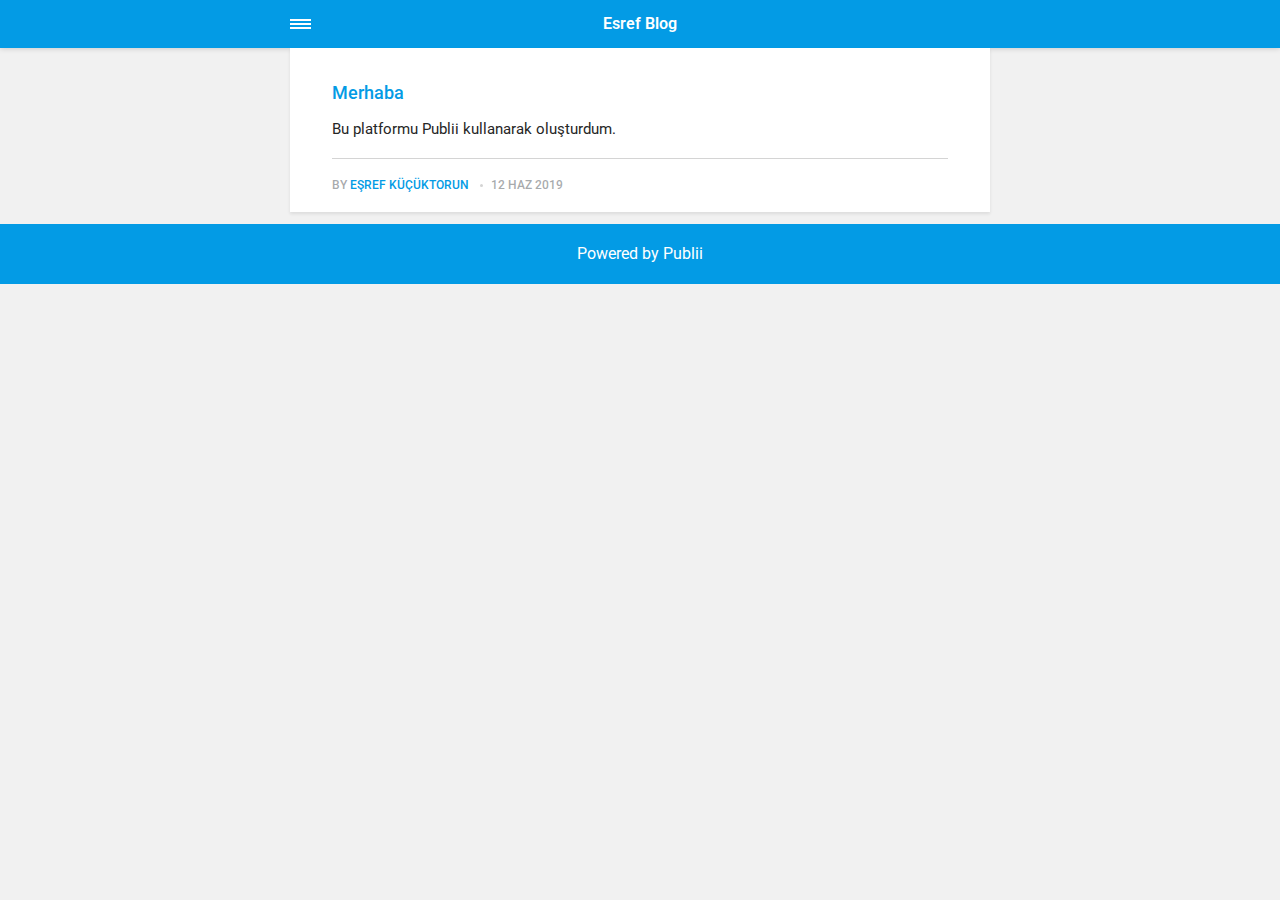
<file: amp/index.html>
<!doctype html><html amp lang="tr"><head><meta charset="utf-8"><title>Esref Blog</title><link rel="canonical" href="https://esrefk.github.io/"><meta name="viewport" content="width=device-width,minimum-scale=1,initial-scale=1"><link href="https://fonts.googleapis.com/css?family=Roboto:400,700" rel="stylesheet" type="text/css"><script async custom-element="amp-sidebar" src="https://cdn.ampproject.org/v0/amp-sidebar-0.1.js"></script><script async custom-element="amp-iframe" src="https://cdn.ampproject.org/v0/amp-iframe-0.1.js"></script><script async custom-element="amp-video" src="https://cdn.ampproject.org/v0/amp-video-0.1.js"></script><script type="application/ld+json">{"@context":"http://schema.org","@type":"Organization","name":"Esref Blog","url":"https://esrefk.github.io/amp/"}</script><style amp-custom>article,
aside,
footer,
header,
hgroup,
main,
nav,
section {
  display: block; }

*,
*:before,
*:after {
  -webkit-box-sizing: content-box;
  box-sizing: content-box;
  margin: 0;
  padding: 0; }

li {
  list-style: none; }

amp-img {
  max-width: 100%; }

button,
input,
select,
textarea {
  font: inherit; }

html {
  font-size: 1rem; }

body {
  background: #f1f1f1;
  color: #262626;
  font-family: -apple-system, BlinkMacSystemFont, "Segoe UI", Roboto, Oxygen-Sans, Ubuntu, Cantarell, "Helvetica Neue", sans-serif;
  line-height: 1.6; }

a {
  color:  #039be5;
  text-decoration: none;
  -webkit-transition: all 0.12s linear 0s;
  -o-transition: all 0.12s linear 0s;
  transition: all 0.12s linear 0s; }

a:hover {
  color: #262626;
  text-decoration: underline;
  -webkit-text-decoration-skip: ink;
  text-decoration-skip: ink; }

a:active {
  color: #262626; }

a:focus {
  outline: 2px dotted #039be5; }

figure,
blockquote,
p,
ul,
ol,
dl,
table,
hr,
fieldset {
  margin-top: 1.6rem; }

h1,
h2,
h3,
h4,
h5,
h6 {
  color: #262626;
  font-family: -apple-system, BlinkMacSystemFont, "Segoe UI", Roboto, Oxygen-Sans, Ubuntu, Cantarell, "Helvetica Neue", sans-serif;
  font-weight: 500;
  line-height: 1.2;
  margin-top: 2.13333rem; }

h1 {
  font-size: 1.67583rem;
  font-weight: normal; }

h2 {
  font-size: 1.4729rem; }

h3 {
  font-size: 1.29454rem; }

h4 {
  font-size: 1.13778rem; }

h5 {
  font-size: 1rem; }

h6 {
  font-size: 0.87891rem; }

h2 + p,
h3 + p,
h4 + p,
h5 + p,
h6 + p {
  margin-top: 0.8rem; }

b,
strong {
  font-weight: 600; }

blockquote {
  color: #6c7175;
  font-family: "Droid Serif", "Times", "Source Serif Pro", serif;
  font-style: italic;
  padding: 1.33333rem 0.53333rem 1.33333rem 3.2rem;
  position: relative; }
  blockquote:before {
    display: block;
    content: "\201C";
    font-size: 4.41226rem;
    position: absolute;
    left: 0;
    top: -12px;
    color: rgba(108, 113, 117, 0.5); }
  blockquote > :nth-child(1) {
    margin-top: 0; }

ul,
ol {
  margin-left: 2rem; }
  ul > li,
  ol > li {
    list-style: inherit;
    padding: 0 0 0.26667rem 0.26667rem; }

dl dt {
  color: #262626;
  font-weight: 600; }

code,
pre {
  background-color: #f1f1f1;
  font-family: monospace; }

pre {
  margin: 1.6rem 0 0;
  padding: 1.6rem;
  white-space: pre-wrap;
  word-wrap: break-word;
  overflow-x: auto; }
  pre > code {
    color: #262626;
    padding: 0; }

code {
  border-radius: 3px;
  color: #262626;
  padding: 0.26667rem 0.53333rem; }

table {
  border-collapse: collapse;
  border-spacing: 0;
  border: 1px solid #d4d4d4;
  width: 100%;
  overflow-x: auto;
  vertical-align: top;
  text-align: left;
  white-space: nowrap; }
  table th {
    font-weight: 500;
    padding: 0.53333rem 1.06667rem; }
  table tr {
    border-bottom: 1px solid #d4d4d4; }
    table tr:nth-child(2n) {
      background: #f1f1f1; }
  table td {
    padding: 0.53333rem 1.06667rem; }

figcaption {
  clear: both;
  color: rgba(108, 113, 117, 0.6);
  font-size: 0.82397rem;
  margin: 0.8rem 0 0;
  text-align: center; }

sub,
sup {
  font-size: 65%; }

hr {
  border: 0;
  height: 0;
  border-top: 1px solid rgba(0, 0, 0, 0.1);
  border-bottom: 1px solid rgba(255, 255, 255, 0.3); }

.btn, [type=button],
[type=submit],
button {
  background: #039be5;
  border: none;
  border-radius: 2px;
  color: #ffffff;
  cursor: pointer;
  display: inline-block;
  font-size: 0.87891rem;
  font-weight: 500;
  line-height: 1.9;
  padding: 0.53333rem 1.33333rem;
  text-align: center;
  text-decoration: none;
  -webkit-transition: all .15s ease;
  -o-transition: all .15s ease;
  transition: all .15s ease;
  width: auto; }
  .btn:hover, [type=button]:hover,
  [type=submit]:hover,
  button:hover {
    background: #262626;
    color: #ffffff; }
  .btn:focus, [type=button]:focus,
  [type=submit]:focus,
  button:focus {
    outline: none; }
  .btn-outline {
    border: 1px solid #ddd;
    background: #ffffff;
    border-radius: 3px;
    color: #262626; }

[type=button],
[type=submit],
button {
  text-transform: uppercase;
  -webkit-appearance: none;
  -moz-appearance: none; }

.navbar {
  background: #039be5;
  -webkit-box-shadow: 0 0 6px 0 rgba(0, 0, 0, 0.2);
  box-shadow: 0 0 6px 0 rgba(0, 0, 0, 0.2);
  line-height: 3;
  max-height: 4rem; }
  .navbar > div {
    -webkit-box-align: center;
    -ms-flex-align: center;
    align-items: center;
    display: -webkit-box;
    display: -ms-flexbox;
    display: flex;
    -webkit-box-pack: center;
    -ms-flex-pack: center;
    justify-content: center;
    text-align: left;
    max-width: 700px;
    margin: 0 auto; }
  .navbar a {
    color: #ffffff;
    text-decoration: none; }
  .navbar-sidebar-toggle {
    left: 0;
    position: relative;
    text-indent: -99999rem; }
    .navbar-sidebar-toggle:before {
      content: "";
      display: block;
      border-top: 0.375rem double #ffffff;
      border-bottom: 0.125rem solid #ffffff;
      height: 0.125rem;
      position: absolute;
      text-indent: 0;
      top: 50%;
      width: 1.3rem;
      -webkit-transform: translate(0px, -50%);
      -ms-transform: translate(0px, -50%);
      transform: translate(0px, -50%); }


.logo {
            display: inline-block;
  font-weight: 600;
  line-height: 1;
            margin: 0 auto;
            height: 2rem;
            text-indent: -9999px;
            width: 240px;vertical-align: middle;
        }
        .logo.logo-text {
            line-height: 2;
            text-align: center;
            text-indent: 0;
        }

amp-sidebar {
  background: #ffffff;
  width: 240px; }
  amp-sidebar > ul {
    margin: 0.8rem 0 0;
    padding: 0; }
    amp-sidebar > ul ul {
      border-left: 1px solid #d4d4d4;
      margin: 0.53333rem 0 0; }
    amp-sidebar > ul li {
      color: #262626;
      font-size: 0.9375rem;
      font-weight: 600;
      list-style: none;
      line-height: 1.4;
      padding: 0.42667rem 1.06667rem; }
      amp-sidebar > ul li li {
        font-weight: normal;
        padding: 0.26667rem 0 0.26667rem 1.06667rem; }
    amp-sidebar > ul a,
    amp-sidebar > ul a:visited {
      color: #262626; }

.bg-white {
  background: #ffffff; }

.wrap-page {
  max-width: 700px;
  margin: 0 auto; }

@media all and (max-width: 43.6875em) {
  .wrap-inner {
    padding: 0 6%; } }

.page-title {
  background: #ffffff;
  -webkit-box-shadow: 0 2px 3px rgba(38, 38, 38, 0.1);
  box-shadow: 0 2px 3px rgba(38, 38, 38, 0.1);
  margin-bottom: 0.8rem;
  padding: 1.6rem 6%; }
  .page-title > h1 {
    margin: 0;
    font-size: 1.29454rem; }
  .page-title > p {
    font-size: 0.87891rem;
    color: #6c7175;
    line-height: 1.3;
    margin: 0.26667rem 0 0; }
  .page-title-author {
    border-radius: 50%;
    float: left;
    height: 2.5rem;
    width: 2.5rem; }
    .page-title-author + h1 {
      margin-left: 3.5rem; }
      .page-title-author + h1 + p {
        margin-left: 3.5rem; }

.card {
  background: #ffffff;
  -webkit-box-shadow: 0 2px 3px rgba(38, 38, 38, 0.1);
  box-shadow: 0 2px 3px rgba(38, 38, 38, 0.1);
  margin-bottom: 0.8rem;
  padding-bottom: 1.06667rem; }

  .card-meta {
    border-top: 1px solid #d4d4d4;
    color: rgba(108, 113, 117, 0.6);
    font-size: 0.7242rem;
    font-weight: 500;
    margin-top: 1.06667rem;
    padding-top: 1.06667rem;
    text-transform: uppercase; }
    .card-meta a + time:before {
      content: "";
      background: #d4d4d4;
      display: inline-block;
      height: 3px;
      margin: 0 8px;
      width: 3px;
      vertical-align: middle;
      border-radius: 50%; }
  .card-text {
    font-size: 0.9375rem;
    overflow: hidden;
    padding: 0 6%; }
    .card-text h2 {
      font-size: 1.13778rem; }

.post {
  margin-bottom: 2.13333rem; }
  .post-featured-image {
    margin-top: 0;
    position: relative; }
    .post-featured-image > figcaption {
      background: rgba(0, 0, 0, 0.5);
      border-radius: 3px;
      color: #ffffff;
      position: absolute;
      bottom: 0.8rem;
      padding: 0 0.26667rem;
      right: 6%; }
  .post-header {
    margin-bottom: 2.13333rem; }
  .post-meta {
    border-bottom: 1px solid #d4d4d4;
    color: rgba(108, 113, 117, 0.6);
    font-size: 0.7242rem;
    font-weight: 500;
    margin-top: 1.06667rem;
    padding-bottom: 1.06667rem;
    text-transform: uppercase; }
    .post-meta a + time:before {
      content: "";
      background: #d4d4d4;
      display: inline-block;
      height: 3px;
      margin: 0 8px;
      width: 3px;
      vertical-align: middle;
      border-radius: 50%; }
  .post-tag {
    margin: 0; }
    .post-tag > li {
      display: inline-block;
      padding: 0; }
      .post-tag > li a {
        background: #f1f1f1;
        border-radius: 2px;
        color: #6c7175;
        font-size: 0.77248rem;
        display: inline-block;
        margin: 0 0.26667rem 0.26667rem 0;
        padding: 0.26667rem 0.53333rem; }
        .post-tag > li a:hover {
          background: #039be5;
          color: #ffffff;
          text-decoration: none; }
  .post-share {
    display: -webkit-box;
    display: -ms-flexbox;
    display: flex;
    -webkit-box-orient: horizontal;
    -webkit-box-direction: normal;
    -ms-flex-direction: row;
    flex-direction: row;
    -webkit-box-pack: justify;
    -ms-flex-pack: justify;
    justify-content: space-between;
    margin-top: 1.6rem;
    width: 100%; }
    .post-share amp-social-share {
      -webkit-box-flex: 1;
      -ms-flex: 1 0 auto;
      flex: 1 0 auto;
      background-size: 24px; }
  .post-scroll {
    color: #ffffff;
    background: #039be5;
    bottom: 10px;
    border-radius: 50%;
    border: none;
    -webkit-box-shadow: 0 1px 1.5px 0 rgba(38, 38, 38, 0.12), 0 1px 1px 0 rgba(38, 38, 38, 0.24);
    box-shadow: 0 1px 1.5px 0 rgba(38, 38, 38, 0.12), 0 1px 1px 0 rgba(38, 38, 38, 0.24);
    font-size: 1.13778rem;
    height: 46px;
    opacity: 0;
    outline: none;
    position: fixed;
    padding: 0;
    right: 4%;
    visibility: hidden;
    width: 46px;
    z-index: 9999; }
    .post-scroll-marker {
      height: 0px;
      position: absolute;
      top: 100px;
      width: 0px; }
        .post-pagination {
    background: #f1f1f1;
    -webkit-box-shadow: inset 0 2px 3px rgba(38, 38, 38, 0.1);
    box-shadow: inset 0 2px 3px rgba(38, 38, 38, 0.1);
    border-top: 1px solid #d4d4d4;
    padding: 1.06667rem 0; }
    .post-pagination > div {
      line-height: 1.2;
      padding: 0.53333rem 1.06667rem;
      text-align: center; }
      .post-pagination > div span {
        display: block;
        color: #6c7175;
        font-size: 0.7242rem;
        font-weight: 500;
        margin-bottom: 0.26667rem;
        text-transform: uppercase; }
    .post-pagination-prev a:before {
      content: "\2190";
      margin-right: 0.26667rem; }
    .post-pagination-next a:after {
      content: "\2192";
      margin-left: 0.26667rem; }

aside {
  margin: 1.6rem 0 0; }

.align-left {
  text-align: left; }

.align-right {
  text-align: right; }

.align-center {
  text-align: center; }

.align-justify {
  text-align: justify; }

.msg {
  border-left: 2px solid transparent;
  padding: 1.06667rem 1.06667rem; }
  .msg--highlight {
    background-color: #fff8e6;
    border-color: #e2ac4f; }
  .msg--info {
    background: rgba(45, 97, 201, 0.03);
    border-color: #039be5; }
  .msg--success {
    background: #f7fbf6;
    border-color: #5ab44b; }
  .msg--warning {
    background: #fff3f3;
    border-color: #c06367;
    color: #a94442; }

.dropcap:first-letter {
  float: left;
  font-family: -apple-system, BlinkMacSystemFont, "Segoe UI", Roboto, Oxygen-Sans, Ubuntu, Cantarell, "Helvetica Neue", sans-serif;
  font-size: 2.16943rem;
  line-height: 0.7;
  margin-right: 0.53333rem;
  padding: 0.53333rem 0.53333rem 0.53333rem 0; }

.pagination {
  display: -webkit-box;
  display: -ms-flexbox;
  display: flex;
  -webkit-box-pack: justify;
  -ms-flex-pack: justify;
  justify-content: space-between;
  margin: 0.8rem 0; }
  .pagination > a {
    padding-left: 0;
    padding-right: 0;
    width: 49%; }
  .pagination-right {
    margin-left: auto; }

.bottom {
  background: #039be5;
  color: #ffffff;
  padding: 1.06667rem 4%;
  text-align: center; }</style><style amp-boilerplate>body{-webkit-animation:-amp-start 8s steps(1,end) 0s 1 normal both;-moz-animation:-amp-start 8s steps(1,end) 0s 1 normal both;-ms-animation:-amp-start 8s steps(1,end) 0s 1 normal both;animation:-amp-start 8s steps(1,end) 0s 1 normal both}@-webkit-keyframes -amp-start{from{visibility:hidden}to{visibility:visible}}@-moz-keyframes -amp-start{from{visibility:hidden}to{visibility:visible}}@-ms-keyframes -amp-start{from{visibility:hidden}to{visibility:visible}}@-o-keyframes -amp-start{from{visibility:hidden}to{visibility:visible}}@keyframes -amp-start{from{visibility:hidden}to{visibility:visible}}</style><noscript><style amp-boilerplate>body{-webkit-animation:none;-moz-animation:none;-ms-animation:none;animation:none}</style></noscript><script async src="https://cdn.ampproject.org/v0.js"></script><script custom-element="amp-animation" src="https://cdn.ampproject.org/v0/amp-animation-0.1.js" async></script><script custom-element="amp-position-observer" src="https://cdn.ampproject.org/v0/amp-position-observer-0.1.js" async></script></head><body><nav class="navbar wrap-inner" id="top"><div><a on="tap:navbar-sidebar.toggle" class="navbar-sidebar-toggle" title="Menu">Menu</a> <a class="logo logo-text" href="https://esrefk.github.io/amp/">Esref Blog</a></div></nav><main class="wrap-page"><article class="card"><div class="card-text"><h2><a href="https://esrefk.github.io/amp/hello-word/">Merhaba</a></h2><p>Bu platformu Publii kullanarak oluşturdum.</p><p class="card-meta">By <a href="https://esrefk.github.io/amp/yazar/esref-kucuktorun/" rel="nofollow" title="Eşref Küçüktorun">Eşref Küçüktorun</a> <time datetime="2019-06-12T16:58">12 Haz 2019</time></p></div></article></main><amp-animation id="showAnim" layout="nodisplay"><script type="application/json">{
                    "duration": "200ms",
                    "fill": "both",
                    "iterations": "1",
                    "direction": "alternate",
                    "animations": [{
                        "selector": ".post-scroll",
                        "keyframes": [{
                            "opacity": "1",
                            "visibility": "visible",
                            "transform": "scale(1)"
                        }]
                    }]
                }</script></amp-animation><amp-animation id="hideAnim" layout="nodisplay"><script type="application/json">{
                    "duration": "200ms",
                    "fill": "both",
                    "iterations": "1",
                    "direction": "alternate",
                    "animations": [{
                        "selector": ".post-scroll",
                        "keyframes": [{
                            "opacity": "0",
                            "visibility": "hidden",
                            "transform": "scale(0.1)"
                        }]
                    }]
                }</script></amp-animation><div class="post-scroll-marker"><amp-position-observer on="enter:hideAnim.start; exit:showAnim.start" layout="nodisplay"></amp-position-observer></div><button class="post-scroll" on="tap:top.scrollTo(duration=200)">&#8593;</button><footer class="bottom">Powered by Publii</footer><amp-sidebar id="navbar-sidebar" layout="nodisplay"><ul></ul></amp-sidebar></body></html>
</file>
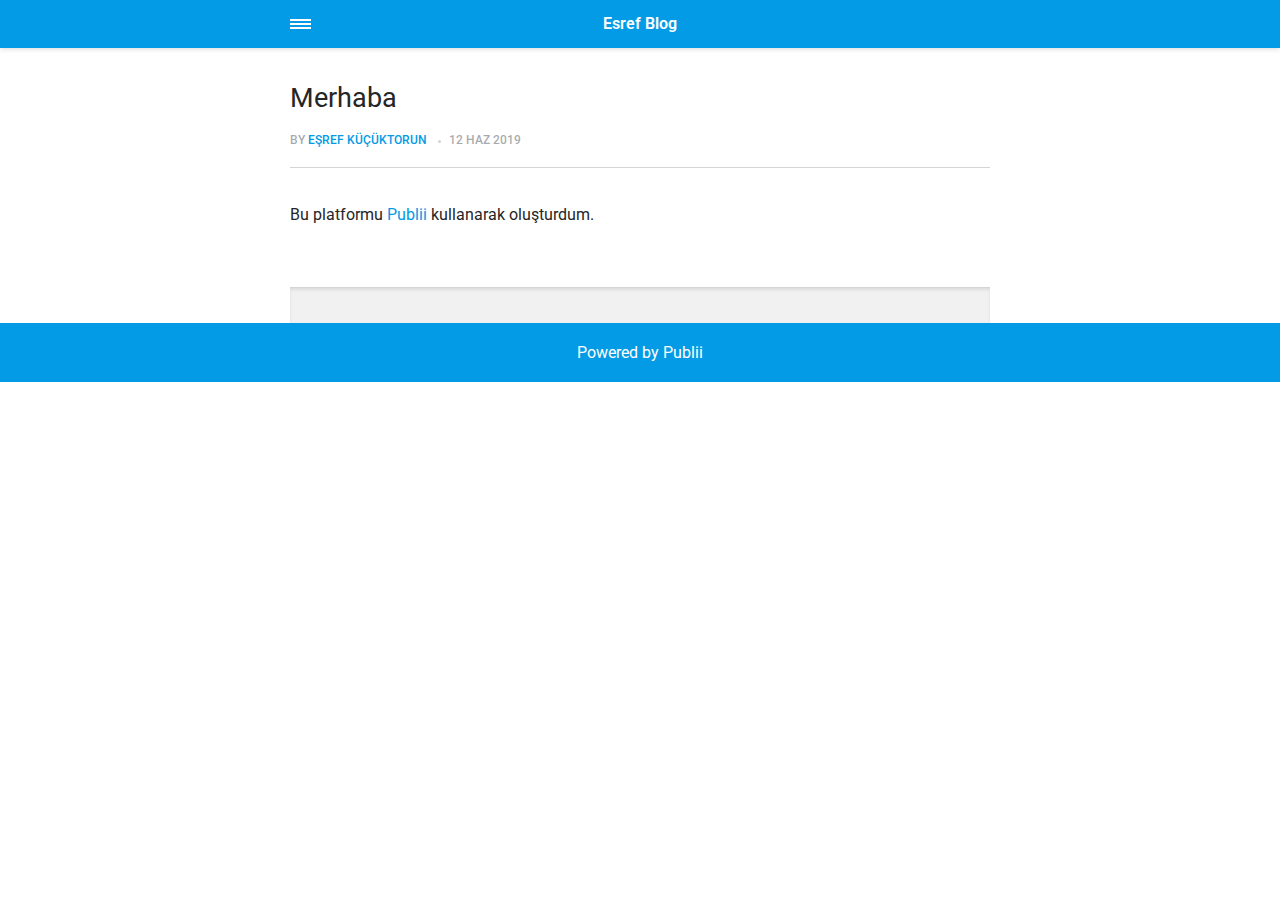
<file: amp/hello-word/index.html>
<!doctype html><html amp lang="tr"><head><meta charset="utf-8"><title>Merhaba - Esref Blog</title><meta name="description" content="Bu platformu Publii kullanarak oluşturdum."><link rel="canonical" href="https://esrefk.github.io/hello-word/"><meta name="viewport" content="width=device-width,minimum-scale=1,initial-scale=1"><link href="https://fonts.googleapis.com/css?family=Roboto:400,700" rel="stylesheet" type="text/css"><script async custom-element="amp-sidebar" src="https://cdn.ampproject.org/v0/amp-sidebar-0.1.js"></script><script async custom-element="amp-social-share" src="https://cdn.ampproject.org/v0/amp-social-share-0.1.js"></script><script async custom-element="amp-iframe" src="https://cdn.ampproject.org/v0/amp-iframe-0.1.js"></script><script async custom-element="amp-video" src="https://cdn.ampproject.org/v0/amp-video-0.1.js"></script><script type="application/ld+json">{"@context":"http://schema.org","@type":"Article","mainEntityOfPage":{"@type":"WebPage","@id":"https://esrefk.github.io/amp/hello-word/"},"headline":"Merhaba","datePublished":"2019-06-12T16:58","dateModified":"2019-06-13T11:00","description":"Bu platformu Publii kullanarak oluşturdum.","author":{"@type":"Person","name":"Eşref Küçüktorun"},"publisher":{"@type":"Organization","name":"Eşref Küçüktorun"}}</script><style amp-custom>article,
aside,
footer,
header,
hgroup,
main,
nav,
section {
  display: block; }

*,
*:before,
*:after {
  -webkit-box-sizing: content-box;
  box-sizing: content-box;
  margin: 0;
  padding: 0; }

li {
  list-style: none; }

amp-img {
  max-width: 100%; }

button,
input,
select,
textarea {
  font: inherit; }

html {
  font-size: 1rem; }

body {
  background: #f1f1f1;
  color: #262626;
  font-family: -apple-system, BlinkMacSystemFont, "Segoe UI", Roboto, Oxygen-Sans, Ubuntu, Cantarell, "Helvetica Neue", sans-serif;
  line-height: 1.6; }

a {
  color:  #039be5;
  text-decoration: none;
  -webkit-transition: all 0.12s linear 0s;
  -o-transition: all 0.12s linear 0s;
  transition: all 0.12s linear 0s; }

a:hover {
  color: #262626;
  text-decoration: underline;
  -webkit-text-decoration-skip: ink;
  text-decoration-skip: ink; }

a:active {
  color: #262626; }

a:focus {
  outline: 2px dotted #039be5; }

figure,
blockquote,
p,
ul,
ol,
dl,
table,
hr,
fieldset {
  margin-top: 1.6rem; }

h1,
h2,
h3,
h4,
h5,
h6 {
  color: #262626;
  font-family: -apple-system, BlinkMacSystemFont, "Segoe UI", Roboto, Oxygen-Sans, Ubuntu, Cantarell, "Helvetica Neue", sans-serif;
  font-weight: 500;
  line-height: 1.2;
  margin-top: 2.13333rem; }

h1 {
  font-size: 1.67583rem;
  font-weight: normal; }

h2 {
  font-size: 1.4729rem; }

h3 {
  font-size: 1.29454rem; }

h4 {
  font-size: 1.13778rem; }

h5 {
  font-size: 1rem; }

h6 {
  font-size: 0.87891rem; }

h2 + p,
h3 + p,
h4 + p,
h5 + p,
h6 + p {
  margin-top: 0.8rem; }

b,
strong {
  font-weight: 600; }

blockquote {
  color: #6c7175;
  font-family: "Droid Serif", "Times", "Source Serif Pro", serif;
  font-style: italic;
  padding: 1.33333rem 0.53333rem 1.33333rem 3.2rem;
  position: relative; }
  blockquote:before {
    display: block;
    content: "\201C";
    font-size: 4.41226rem;
    position: absolute;
    left: 0;
    top: -12px;
    color: rgba(108, 113, 117, 0.5); }
  blockquote > :nth-child(1) {
    margin-top: 0; }

ul,
ol {
  margin-left: 2rem; }
  ul > li,
  ol > li {
    list-style: inherit;
    padding: 0 0 0.26667rem 0.26667rem; }

dl dt {
  color: #262626;
  font-weight: 600; }

code,
pre {
  background-color: #f1f1f1;
  font-family: monospace; }

pre {
  margin: 1.6rem 0 0;
  padding: 1.6rem;
  white-space: pre-wrap;
  word-wrap: break-word;
  overflow-x: auto; }
  pre > code {
    color: #262626;
    padding: 0; }

code {
  border-radius: 3px;
  color: #262626;
  padding: 0.26667rem 0.53333rem; }

table {
  border-collapse: collapse;
  border-spacing: 0;
  border: 1px solid #d4d4d4;
  width: 100%;
  overflow-x: auto;
  vertical-align: top;
  text-align: left;
  white-space: nowrap; }
  table th {
    font-weight: 500;
    padding: 0.53333rem 1.06667rem; }
  table tr {
    border-bottom: 1px solid #d4d4d4; }
    table tr:nth-child(2n) {
      background: #f1f1f1; }
  table td {
    padding: 0.53333rem 1.06667rem; }

figcaption {
  clear: both;
  color: rgba(108, 113, 117, 0.6);
  font-size: 0.82397rem;
  margin: 0.8rem 0 0;
  text-align: center; }

sub,
sup {
  font-size: 65%; }

hr {
  border: 0;
  height: 0;
  border-top: 1px solid rgba(0, 0, 0, 0.1);
  border-bottom: 1px solid rgba(255, 255, 255, 0.3); }

.btn, [type=button],
[type=submit],
button {
  background: #039be5;
  border: none;
  border-radius: 2px;
  color: #ffffff;
  cursor: pointer;
  display: inline-block;
  font-size: 0.87891rem;
  font-weight: 500;
  line-height: 1.9;
  padding: 0.53333rem 1.33333rem;
  text-align: center;
  text-decoration: none;
  -webkit-transition: all .15s ease;
  -o-transition: all .15s ease;
  transition: all .15s ease;
  width: auto; }
  .btn:hover, [type=button]:hover,
  [type=submit]:hover,
  button:hover {
    background: #262626;
    color: #ffffff; }
  .btn:focus, [type=button]:focus,
  [type=submit]:focus,
  button:focus {
    outline: none; }
  .btn-outline {
    border: 1px solid #ddd;
    background: #ffffff;
    border-radius: 3px;
    color: #262626; }

[type=button],
[type=submit],
button {
  text-transform: uppercase;
  -webkit-appearance: none;
  -moz-appearance: none; }

.navbar {
  background: #039be5;
  -webkit-box-shadow: 0 0 6px 0 rgba(0, 0, 0, 0.2);
  box-shadow: 0 0 6px 0 rgba(0, 0, 0, 0.2);
  line-height: 3;
  max-height: 4rem; }
  .navbar > div {
    -webkit-box-align: center;
    -ms-flex-align: center;
    align-items: center;
    display: -webkit-box;
    display: -ms-flexbox;
    display: flex;
    -webkit-box-pack: center;
    -ms-flex-pack: center;
    justify-content: center;
    text-align: left;
    max-width: 700px;
    margin: 0 auto; }
  .navbar a {
    color: #ffffff;
    text-decoration: none; }
  .navbar-sidebar-toggle {
    left: 0;
    position: relative;
    text-indent: -99999rem; }
    .navbar-sidebar-toggle:before {
      content: "";
      display: block;
      border-top: 0.375rem double #ffffff;
      border-bottom: 0.125rem solid #ffffff;
      height: 0.125rem;
      position: absolute;
      text-indent: 0;
      top: 50%;
      width: 1.3rem;
      -webkit-transform: translate(0px, -50%);
      -ms-transform: translate(0px, -50%);
      transform: translate(0px, -50%); }


.logo {
            display: inline-block;
  font-weight: 600;
  line-height: 1;
            margin: 0 auto;
            height: 2rem;
            text-indent: -9999px;
            width: 240px;vertical-align: middle;
        }
        .logo.logo-text {
            line-height: 2;
            text-align: center;
            text-indent: 0;
        }

amp-sidebar {
  background: #ffffff;
  width: 240px; }
  amp-sidebar > ul {
    margin: 0.8rem 0 0;
    padding: 0; }
    amp-sidebar > ul ul {
      border-left: 1px solid #d4d4d4;
      margin: 0.53333rem 0 0; }
    amp-sidebar > ul li {
      color: #262626;
      font-size: 0.9375rem;
      font-weight: 600;
      list-style: none;
      line-height: 1.4;
      padding: 0.42667rem 1.06667rem; }
      amp-sidebar > ul li li {
        font-weight: normal;
        padding: 0.26667rem 0 0.26667rem 1.06667rem; }
    amp-sidebar > ul a,
    amp-sidebar > ul a:visited {
      color: #262626; }

.bg-white {
  background: #ffffff; }

.wrap-page {
  max-width: 700px;
  margin: 0 auto; }

@media all and (max-width: 43.6875em) {
  .wrap-inner {
    padding: 0 6%; } }

.page-title {
  background: #ffffff;
  -webkit-box-shadow: 0 2px 3px rgba(38, 38, 38, 0.1);
  box-shadow: 0 2px 3px rgba(38, 38, 38, 0.1);
  margin-bottom: 0.8rem;
  padding: 1.6rem 6%; }
  .page-title > h1 {
    margin: 0;
    font-size: 1.29454rem; }
  .page-title > p {
    font-size: 0.87891rem;
    color: #6c7175;
    line-height: 1.3;
    margin: 0.26667rem 0 0; }
  .page-title-author {
    border-radius: 50%;
    float: left;
    height: 2.5rem;
    width: 2.5rem; }
    .page-title-author + h1 {
      margin-left: 3.5rem; }
      .page-title-author + h1 + p {
        margin-left: 3.5rem; }

.card {
  background: #ffffff;
  -webkit-box-shadow: 0 2px 3px rgba(38, 38, 38, 0.1);
  box-shadow: 0 2px 3px rgba(38, 38, 38, 0.1);
  margin-bottom: 0.8rem;
  padding-bottom: 1.06667rem; }

  .card-meta {
    border-top: 1px solid #d4d4d4;
    color: rgba(108, 113, 117, 0.6);
    font-size: 0.7242rem;
    font-weight: 500;
    margin-top: 1.06667rem;
    padding-top: 1.06667rem;
    text-transform: uppercase; }
    .card-meta a + time:before {
      content: "";
      background: #d4d4d4;
      display: inline-block;
      height: 3px;
      margin: 0 8px;
      width: 3px;
      vertical-align: middle;
      border-radius: 50%; }
  .card-text {
    font-size: 0.9375rem;
    overflow: hidden;
    padding: 0 6%; }
    .card-text h2 {
      font-size: 1.13778rem; }

.post {
  margin-bottom: 2.13333rem; }
  .post-featured-image {
    margin-top: 0;
    position: relative; }
    .post-featured-image > figcaption {
      background: rgba(0, 0, 0, 0.5);
      border-radius: 3px;
      color: #ffffff;
      position: absolute;
      bottom: 0.8rem;
      padding: 0 0.26667rem;
      right: 6%; }
  .post-header {
    margin-bottom: 2.13333rem; }
  .post-meta {
    border-bottom: 1px solid #d4d4d4;
    color: rgba(108, 113, 117, 0.6);
    font-size: 0.7242rem;
    font-weight: 500;
    margin-top: 1.06667rem;
    padding-bottom: 1.06667rem;
    text-transform: uppercase; }
    .post-meta a + time:before {
      content: "";
      background: #d4d4d4;
      display: inline-block;
      height: 3px;
      margin: 0 8px;
      width: 3px;
      vertical-align: middle;
      border-radius: 50%; }
  .post-tag {
    margin: 0; }
    .post-tag > li {
      display: inline-block;
      padding: 0; }
      .post-tag > li a {
        background: #f1f1f1;
        border-radius: 2px;
        color: #6c7175;
        font-size: 0.77248rem;
        display: inline-block;
        margin: 0 0.26667rem 0.26667rem 0;
        padding: 0.26667rem 0.53333rem; }
        .post-tag > li a:hover {
          background: #039be5;
          color: #ffffff;
          text-decoration: none; }
  .post-share {
    display: -webkit-box;
    display: -ms-flexbox;
    display: flex;
    -webkit-box-orient: horizontal;
    -webkit-box-direction: normal;
    -ms-flex-direction: row;
    flex-direction: row;
    -webkit-box-pack: justify;
    -ms-flex-pack: justify;
    justify-content: space-between;
    margin-top: 1.6rem;
    width: 100%; }
    .post-share amp-social-share {
      -webkit-box-flex: 1;
      -ms-flex: 1 0 auto;
      flex: 1 0 auto;
      background-size: 24px; }
  .post-scroll {
    color: #ffffff;
    background: #039be5;
    bottom: 10px;
    border-radius: 50%;
    border: none;
    -webkit-box-shadow: 0 1px 1.5px 0 rgba(38, 38, 38, 0.12), 0 1px 1px 0 rgba(38, 38, 38, 0.24);
    box-shadow: 0 1px 1.5px 0 rgba(38, 38, 38, 0.12), 0 1px 1px 0 rgba(38, 38, 38, 0.24);
    font-size: 1.13778rem;
    height: 46px;
    opacity: 0;
    outline: none;
    position: fixed;
    padding: 0;
    right: 4%;
    visibility: hidden;
    width: 46px;
    z-index: 9999; }
    .post-scroll-marker {
      height: 0px;
      position: absolute;
      top: 100px;
      width: 0px; }
        .post-pagination {
    background: #f1f1f1;
    -webkit-box-shadow: inset 0 2px 3px rgba(38, 38, 38, 0.1);
    box-shadow: inset 0 2px 3px rgba(38, 38, 38, 0.1);
    border-top: 1px solid #d4d4d4;
    padding: 1.06667rem 0; }
    .post-pagination > div {
      line-height: 1.2;
      padding: 0.53333rem 1.06667rem;
      text-align: center; }
      .post-pagination > div span {
        display: block;
        color: #6c7175;
        font-size: 0.7242rem;
        font-weight: 500;
        margin-bottom: 0.26667rem;
        text-transform: uppercase; }
    .post-pagination-prev a:before {
      content: "\2190";
      margin-right: 0.26667rem; }
    .post-pagination-next a:after {
      content: "\2192";
      margin-left: 0.26667rem; }

aside {
  margin: 1.6rem 0 0; }

.align-left {
  text-align: left; }

.align-right {
  text-align: right; }

.align-center {
  text-align: center; }

.align-justify {
  text-align: justify; }

.msg {
  border-left: 2px solid transparent;
  padding: 1.06667rem 1.06667rem; }
  .msg--highlight {
    background-color: #fff8e6;
    border-color: #e2ac4f; }
  .msg--info {
    background: rgba(45, 97, 201, 0.03);
    border-color: #039be5; }
  .msg--success {
    background: #f7fbf6;
    border-color: #5ab44b; }
  .msg--warning {
    background: #fff3f3;
    border-color: #c06367;
    color: #a94442; }

.dropcap:first-letter {
  float: left;
  font-family: -apple-system, BlinkMacSystemFont, "Segoe UI", Roboto, Oxygen-Sans, Ubuntu, Cantarell, "Helvetica Neue", sans-serif;
  font-size: 2.16943rem;
  line-height: 0.7;
  margin-right: 0.53333rem;
  padding: 0.53333rem 0.53333rem 0.53333rem 0; }

.pagination {
  display: -webkit-box;
  display: -ms-flexbox;
  display: flex;
  -webkit-box-pack: justify;
  -ms-flex-pack: justify;
  justify-content: space-between;
  margin: 0.8rem 0; }
  .pagination > a {
    padding-left: 0;
    padding-right: 0;
    width: 49%; }
  .pagination-right {
    margin-left: auto; }

.bottom {
  background: #039be5;
  color: #ffffff;
  padding: 1.06667rem 4%;
  text-align: center; }</style><style amp-boilerplate>body{-webkit-animation:-amp-start 8s steps(1,end) 0s 1 normal both;-moz-animation:-amp-start 8s steps(1,end) 0s 1 normal both;-ms-animation:-amp-start 8s steps(1,end) 0s 1 normal both;animation:-amp-start 8s steps(1,end) 0s 1 normal both}@-webkit-keyframes -amp-start{from{visibility:hidden}to{visibility:visible}}@-moz-keyframes -amp-start{from{visibility:hidden}to{visibility:visible}}@-ms-keyframes -amp-start{from{visibility:hidden}to{visibility:visible}}@-o-keyframes -amp-start{from{visibility:hidden}to{visibility:visible}}@keyframes -amp-start{from{visibility:hidden}to{visibility:visible}}</style><noscript><style amp-boilerplate>body{-webkit-animation:none;-moz-animation:none;-ms-animation:none;animation:none}</style></noscript><script async src="https://cdn.ampproject.org/v0.js"></script><script custom-element="amp-animation" src="https://cdn.ampproject.org/v0/amp-animation-0.1.js" async></script><script custom-element="amp-position-observer" src="https://cdn.ampproject.org/v0/amp-position-observer-0.1.js" async></script></head><body class="bg-white"><nav class="navbar wrap-inner" id="top"><div><a on="tap:navbar-sidebar.toggle" class="navbar-sidebar-toggle" title="Menu">Menu</a> <a class="logo logo-text" href="https://esrefk.github.io/amp/">Esref Blog</a></div></nav><main class="wrap-page"><article class="post"><div class="wrap-inner"><header class="post-header"><h1>Merhaba</h1><p class="post-meta">By <a href="https://esrefk.github.io/amp/yazar/esref-kucuktorun/" rel="nofollow" title="Eşref Küçüktorun">Eşref Küçüktorun</a> <time datetime="2019-06-12T16:58">12 Haz 2019</time></p></header>Bu platformu <a href="https://getpublii.com/" target="_blank" rel="noopener noreferrer" title="Publii">Publii</a> kullanarak oluşturdum.<aside><div class="post-share"><amp-social-share type="system" width="40" height="40" data-param-text="Merhaba"></amp-social-share><amp-social-share type="facebook" width="40" height="40" data-param-app_id="" data-param-text="Merhaba" data-param-href="https://esrefk.github.io/amp/hello-word/"></amp-social-share><amp-social-share type="twitter" width="40" height="40" data-param-text="Merhaba" data-param-url="https://esrefk.github.io/amp/hello-word/"></amp-social-share><amp-social-share type="pinterest" width="40" height="40" data-param-url="https://esrefk.github.io/amp/hello-word/"></amp-social-share><amp-social-share type="tumblr" width="40" height="40" data-param-text="Merhaba" data-param-url="https://esrefk.github.io/amp/hello-word/"></amp-social-share><amp-social-share type="whatsapp" width="40" height="40" data-param-text="Merhaba"></amp-social-share></div></aside></div></article><nav class="post-pagination wrap-inner"></nav></main><amp-animation id="showAnim" layout="nodisplay"><script type="application/json">{
                    "duration": "200ms",
                    "fill": "both",
                    "iterations": "1",
                    "direction": "alternate",
                    "animations": [{
                        "selector": ".post-scroll",
                        "keyframes": [{
                            "opacity": "1",
                            "visibility": "visible",
                            "transform": "scale(1)"
                        }]
                    }]
                }</script></amp-animation><amp-animation id="hideAnim" layout="nodisplay"><script type="application/json">{
                    "duration": "200ms",
                    "fill": "both",
                    "iterations": "1",
                    "direction": "alternate",
                    "animations": [{
                        "selector": ".post-scroll",
                        "keyframes": [{
                            "opacity": "0",
                            "visibility": "hidden",
                            "transform": "scale(0.1)"
                        }]
                    }]
                }</script></amp-animation><div class="post-scroll-marker"><amp-position-observer on="enter:hideAnim.start; exit:showAnim.start" layout="nodisplay"></amp-position-observer></div><button class="post-scroll" on="tap:top.scrollTo(duration=200)">&#8593;</button><footer class="bottom">Powered by Publii</footer><amp-sidebar id="navbar-sidebar" layout="nodisplay"><ul></ul></amp-sidebar></body></html>
</file>
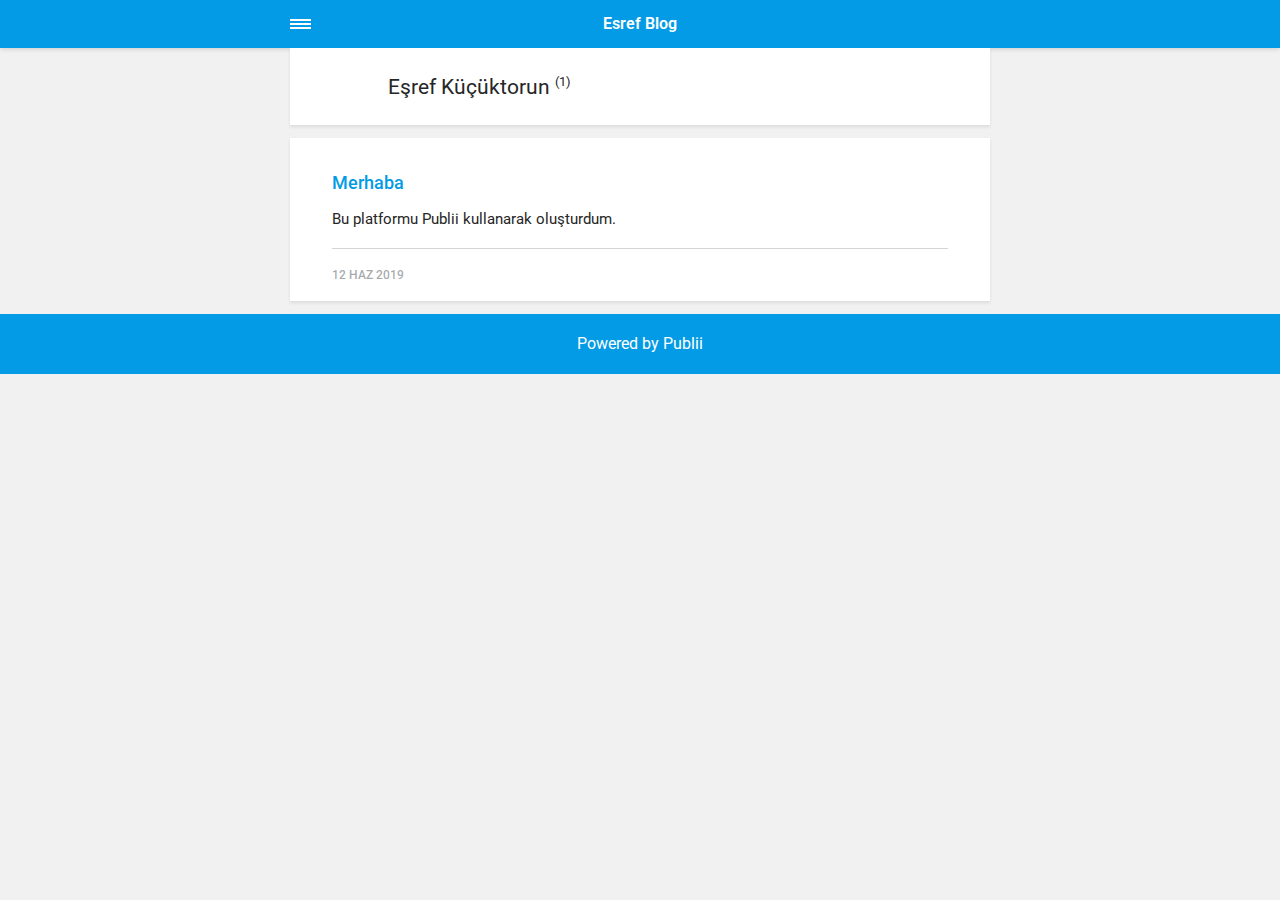
<file: amp/yazar/esref-kucuktorun/index.html>
<!doctype html><html amp lang="tr"><head><meta charset="utf-8"><title>Author: Eşref Küçüktorun - Esref Blog</title><link rel="canonical" href="https://esrefk.github.io/yazar/esref-kucuktorun/"><meta name="viewport" content="width=device-width,minimum-scale=1,initial-scale=1"><link href="https://fonts.googleapis.com/css?family=Roboto:400,700" rel="stylesheet" type="text/css"><script async custom-element="amp-sidebar" src="https://cdn.ampproject.org/v0/amp-sidebar-0.1.js"></script><script async custom-element="amp-iframe" src="https://cdn.ampproject.org/v0/amp-iframe-0.1.js"></script><script async custom-element="amp-video" src="https://cdn.ampproject.org/v0/amp-video-0.1.js"></script><script type="application/ld+json">{"@context":"http://schema.org","@type":"Organization","name":"Esref Blog","url":"https://esrefk.github.io/amp/"}</script><style amp-custom>article,
aside,
footer,
header,
hgroup,
main,
nav,
section {
  display: block; }

*,
*:before,
*:after {
  -webkit-box-sizing: content-box;
  box-sizing: content-box;
  margin: 0;
  padding: 0; }

li {
  list-style: none; }

amp-img {
  max-width: 100%; }

button,
input,
select,
textarea {
  font: inherit; }

html {
  font-size: 1rem; }

body {
  background: #f1f1f1;
  color: #262626;
  font-family: -apple-system, BlinkMacSystemFont, "Segoe UI", Roboto, Oxygen-Sans, Ubuntu, Cantarell, "Helvetica Neue", sans-serif;
  line-height: 1.6; }

a {
  color:  #039be5;
  text-decoration: none;
  -webkit-transition: all 0.12s linear 0s;
  -o-transition: all 0.12s linear 0s;
  transition: all 0.12s linear 0s; }

a:hover {
  color: #262626;
  text-decoration: underline;
  -webkit-text-decoration-skip: ink;
  text-decoration-skip: ink; }

a:active {
  color: #262626; }

a:focus {
  outline: 2px dotted #039be5; }

figure,
blockquote,
p,
ul,
ol,
dl,
table,
hr,
fieldset {
  margin-top: 1.6rem; }

h1,
h2,
h3,
h4,
h5,
h6 {
  color: #262626;
  font-family: -apple-system, BlinkMacSystemFont, "Segoe UI", Roboto, Oxygen-Sans, Ubuntu, Cantarell, "Helvetica Neue", sans-serif;
  font-weight: 500;
  line-height: 1.2;
  margin-top: 2.13333rem; }

h1 {
  font-size: 1.67583rem;
  font-weight: normal; }

h2 {
  font-size: 1.4729rem; }

h3 {
  font-size: 1.29454rem; }

h4 {
  font-size: 1.13778rem; }

h5 {
  font-size: 1rem; }

h6 {
  font-size: 0.87891rem; }

h2 + p,
h3 + p,
h4 + p,
h5 + p,
h6 + p {
  margin-top: 0.8rem; }

b,
strong {
  font-weight: 600; }

blockquote {
  color: #6c7175;
  font-family: "Droid Serif", "Times", "Source Serif Pro", serif;
  font-style: italic;
  padding: 1.33333rem 0.53333rem 1.33333rem 3.2rem;
  position: relative; }
  blockquote:before {
    display: block;
    content: "\201C";
    font-size: 4.41226rem;
    position: absolute;
    left: 0;
    top: -12px;
    color: rgba(108, 113, 117, 0.5); }
  blockquote > :nth-child(1) {
    margin-top: 0; }

ul,
ol {
  margin-left: 2rem; }
  ul > li,
  ol > li {
    list-style: inherit;
    padding: 0 0 0.26667rem 0.26667rem; }

dl dt {
  color: #262626;
  font-weight: 600; }

code,
pre {
  background-color: #f1f1f1;
  font-family: monospace; }

pre {
  margin: 1.6rem 0 0;
  padding: 1.6rem;
  white-space: pre-wrap;
  word-wrap: break-word;
  overflow-x: auto; }
  pre > code {
    color: #262626;
    padding: 0; }

code {
  border-radius: 3px;
  color: #262626;
  padding: 0.26667rem 0.53333rem; }

table {
  border-collapse: collapse;
  border-spacing: 0;
  border: 1px solid #d4d4d4;
  width: 100%;
  overflow-x: auto;
  vertical-align: top;
  text-align: left;
  white-space: nowrap; }
  table th {
    font-weight: 500;
    padding: 0.53333rem 1.06667rem; }
  table tr {
    border-bottom: 1px solid #d4d4d4; }
    table tr:nth-child(2n) {
      background: #f1f1f1; }
  table td {
    padding: 0.53333rem 1.06667rem; }

figcaption {
  clear: both;
  color: rgba(108, 113, 117, 0.6);
  font-size: 0.82397rem;
  margin: 0.8rem 0 0;
  text-align: center; }

sub,
sup {
  font-size: 65%; }

hr {
  border: 0;
  height: 0;
  border-top: 1px solid rgba(0, 0, 0, 0.1);
  border-bottom: 1px solid rgba(255, 255, 255, 0.3); }

.btn, [type=button],
[type=submit],
button {
  background: #039be5;
  border: none;
  border-radius: 2px;
  color: #ffffff;
  cursor: pointer;
  display: inline-block;
  font-size: 0.87891rem;
  font-weight: 500;
  line-height: 1.9;
  padding: 0.53333rem 1.33333rem;
  text-align: center;
  text-decoration: none;
  -webkit-transition: all .15s ease;
  -o-transition: all .15s ease;
  transition: all .15s ease;
  width: auto; }
  .btn:hover, [type=button]:hover,
  [type=submit]:hover,
  button:hover {
    background: #262626;
    color: #ffffff; }
  .btn:focus, [type=button]:focus,
  [type=submit]:focus,
  button:focus {
    outline: none; }
  .btn-outline {
    border: 1px solid #ddd;
    background: #ffffff;
    border-radius: 3px;
    color: #262626; }

[type=button],
[type=submit],
button {
  text-transform: uppercase;
  -webkit-appearance: none;
  -moz-appearance: none; }

.navbar {
  background: #039be5;
  -webkit-box-shadow: 0 0 6px 0 rgba(0, 0, 0, 0.2);
  box-shadow: 0 0 6px 0 rgba(0, 0, 0, 0.2);
  line-height: 3;
  max-height: 4rem; }
  .navbar > div {
    -webkit-box-align: center;
    -ms-flex-align: center;
    align-items: center;
    display: -webkit-box;
    display: -ms-flexbox;
    display: flex;
    -webkit-box-pack: center;
    -ms-flex-pack: center;
    justify-content: center;
    text-align: left;
    max-width: 700px;
    margin: 0 auto; }
  .navbar a {
    color: #ffffff;
    text-decoration: none; }
  .navbar-sidebar-toggle {
    left: 0;
    position: relative;
    text-indent: -99999rem; }
    .navbar-sidebar-toggle:before {
      content: "";
      display: block;
      border-top: 0.375rem double #ffffff;
      border-bottom: 0.125rem solid #ffffff;
      height: 0.125rem;
      position: absolute;
      text-indent: 0;
      top: 50%;
      width: 1.3rem;
      -webkit-transform: translate(0px, -50%);
      -ms-transform: translate(0px, -50%);
      transform: translate(0px, -50%); }


.logo {
            display: inline-block;
  font-weight: 600;
  line-height: 1;
            margin: 0 auto;
            height: 2rem;
            text-indent: -9999px;
            width: 240px;vertical-align: middle;
        }
        .logo.logo-text {
            line-height: 2;
            text-align: center;
            text-indent: 0;
        }

amp-sidebar {
  background: #ffffff;
  width: 240px; }
  amp-sidebar > ul {
    margin: 0.8rem 0 0;
    padding: 0; }
    amp-sidebar > ul ul {
      border-left: 1px solid #d4d4d4;
      margin: 0.53333rem 0 0; }
    amp-sidebar > ul li {
      color: #262626;
      font-size: 0.9375rem;
      font-weight: 600;
      list-style: none;
      line-height: 1.4;
      padding: 0.42667rem 1.06667rem; }
      amp-sidebar > ul li li {
        font-weight: normal;
        padding: 0.26667rem 0 0.26667rem 1.06667rem; }
    amp-sidebar > ul a,
    amp-sidebar > ul a:visited {
      color: #262626; }

.bg-white {
  background: #ffffff; }

.wrap-page {
  max-width: 700px;
  margin: 0 auto; }

@media all and (max-width: 43.6875em) {
  .wrap-inner {
    padding: 0 6%; } }

.page-title {
  background: #ffffff;
  -webkit-box-shadow: 0 2px 3px rgba(38, 38, 38, 0.1);
  box-shadow: 0 2px 3px rgba(38, 38, 38, 0.1);
  margin-bottom: 0.8rem;
  padding: 1.6rem 6%; }
  .page-title > h1 {
    margin: 0;
    font-size: 1.29454rem; }
  .page-title > p {
    font-size: 0.87891rem;
    color: #6c7175;
    line-height: 1.3;
    margin: 0.26667rem 0 0; }
  .page-title-author {
    border-radius: 50%;
    float: left;
    height: 2.5rem;
    width: 2.5rem; }
    .page-title-author + h1 {
      margin-left: 3.5rem; }
      .page-title-author + h1 + p {
        margin-left: 3.5rem; }

.card {
  background: #ffffff;
  -webkit-box-shadow: 0 2px 3px rgba(38, 38, 38, 0.1);
  box-shadow: 0 2px 3px rgba(38, 38, 38, 0.1);
  margin-bottom: 0.8rem;
  padding-bottom: 1.06667rem; }

  .card-meta {
    border-top: 1px solid #d4d4d4;
    color: rgba(108, 113, 117, 0.6);
    font-size: 0.7242rem;
    font-weight: 500;
    margin-top: 1.06667rem;
    padding-top: 1.06667rem;
    text-transform: uppercase; }
    .card-meta a + time:before {
      content: "";
      background: #d4d4d4;
      display: inline-block;
      height: 3px;
      margin: 0 8px;
      width: 3px;
      vertical-align: middle;
      border-radius: 50%; }
  .card-text {
    font-size: 0.9375rem;
    overflow: hidden;
    padding: 0 6%; }
    .card-text h2 {
      font-size: 1.13778rem; }

.post {
  margin-bottom: 2.13333rem; }
  .post-featured-image {
    margin-top: 0;
    position: relative; }
    .post-featured-image > figcaption {
      background: rgba(0, 0, 0, 0.5);
      border-radius: 3px;
      color: #ffffff;
      position: absolute;
      bottom: 0.8rem;
      padding: 0 0.26667rem;
      right: 6%; }
  .post-header {
    margin-bottom: 2.13333rem; }
  .post-meta {
    border-bottom: 1px solid #d4d4d4;
    color: rgba(108, 113, 117, 0.6);
    font-size: 0.7242rem;
    font-weight: 500;
    margin-top: 1.06667rem;
    padding-bottom: 1.06667rem;
    text-transform: uppercase; }
    .post-meta a + time:before {
      content: "";
      background: #d4d4d4;
      display: inline-block;
      height: 3px;
      margin: 0 8px;
      width: 3px;
      vertical-align: middle;
      border-radius: 50%; }
  .post-tag {
    margin: 0; }
    .post-tag > li {
      display: inline-block;
      padding: 0; }
      .post-tag > li a {
        background: #f1f1f1;
        border-radius: 2px;
        color: #6c7175;
        font-size: 0.77248rem;
        display: inline-block;
        margin: 0 0.26667rem 0.26667rem 0;
        padding: 0.26667rem 0.53333rem; }
        .post-tag > li a:hover {
          background: #039be5;
          color: #ffffff;
          text-decoration: none; }
  .post-share {
    display: -webkit-box;
    display: -ms-flexbox;
    display: flex;
    -webkit-box-orient: horizontal;
    -webkit-box-direction: normal;
    -ms-flex-direction: row;
    flex-direction: row;
    -webkit-box-pack: justify;
    -ms-flex-pack: justify;
    justify-content: space-between;
    margin-top: 1.6rem;
    width: 100%; }
    .post-share amp-social-share {
      -webkit-box-flex: 1;
      -ms-flex: 1 0 auto;
      flex: 1 0 auto;
      background-size: 24px; }
  .post-scroll {
    color: #ffffff;
    background: #039be5;
    bottom: 10px;
    border-radius: 50%;
    border: none;
    -webkit-box-shadow: 0 1px 1.5px 0 rgba(38, 38, 38, 0.12), 0 1px 1px 0 rgba(38, 38, 38, 0.24);
    box-shadow: 0 1px 1.5px 0 rgba(38, 38, 38, 0.12), 0 1px 1px 0 rgba(38, 38, 38, 0.24);
    font-size: 1.13778rem;
    height: 46px;
    opacity: 0;
    outline: none;
    position: fixed;
    padding: 0;
    right: 4%;
    visibility: hidden;
    width: 46px;
    z-index: 9999; }
    .post-scroll-marker {
      height: 0px;
      position: absolute;
      top: 100px;
      width: 0px; }
        .post-pagination {
    background: #f1f1f1;
    -webkit-box-shadow: inset 0 2px 3px rgba(38, 38, 38, 0.1);
    box-shadow: inset 0 2px 3px rgba(38, 38, 38, 0.1);
    border-top: 1px solid #d4d4d4;
    padding: 1.06667rem 0; }
    .post-pagination > div {
      line-height: 1.2;
      padding: 0.53333rem 1.06667rem;
      text-align: center; }
      .post-pagination > div span {
        display: block;
        color: #6c7175;
        font-size: 0.7242rem;
        font-weight: 500;
        margin-bottom: 0.26667rem;
        text-transform: uppercase; }
    .post-pagination-prev a:before {
      content: "\2190";
      margin-right: 0.26667rem; }
    .post-pagination-next a:after {
      content: "\2192";
      margin-left: 0.26667rem; }

aside {
  margin: 1.6rem 0 0; }

.align-left {
  text-align: left; }

.align-right {
  text-align: right; }

.align-center {
  text-align: center; }

.align-justify {
  text-align: justify; }

.msg {
  border-left: 2px solid transparent;
  padding: 1.06667rem 1.06667rem; }
  .msg--highlight {
    background-color: #fff8e6;
    border-color: #e2ac4f; }
  .msg--info {
    background: rgba(45, 97, 201, 0.03);
    border-color: #039be5; }
  .msg--success {
    background: #f7fbf6;
    border-color: #5ab44b; }
  .msg--warning {
    background: #fff3f3;
    border-color: #c06367;
    color: #a94442; }

.dropcap:first-letter {
  float: left;
  font-family: -apple-system, BlinkMacSystemFont, "Segoe UI", Roboto, Oxygen-Sans, Ubuntu, Cantarell, "Helvetica Neue", sans-serif;
  font-size: 2.16943rem;
  line-height: 0.7;
  margin-right: 0.53333rem;
  padding: 0.53333rem 0.53333rem 0.53333rem 0; }

.pagination {
  display: -webkit-box;
  display: -ms-flexbox;
  display: flex;
  -webkit-box-pack: justify;
  -ms-flex-pack: justify;
  justify-content: space-between;
  margin: 0.8rem 0; }
  .pagination > a {
    padding-left: 0;
    padding-right: 0;
    width: 49%; }
  .pagination-right {
    margin-left: auto; }

.bottom {
  background: #039be5;
  color: #ffffff;
  padding: 1.06667rem 4%;
  text-align: center; }</style><style amp-boilerplate>body{-webkit-animation:-amp-start 8s steps(1,end) 0s 1 normal both;-moz-animation:-amp-start 8s steps(1,end) 0s 1 normal both;-ms-animation:-amp-start 8s steps(1,end) 0s 1 normal both;animation:-amp-start 8s steps(1,end) 0s 1 normal both}@-webkit-keyframes -amp-start{from{visibility:hidden}to{visibility:visible}}@-moz-keyframes -amp-start{from{visibility:hidden}to{visibility:visible}}@-ms-keyframes -amp-start{from{visibility:hidden}to{visibility:visible}}@-o-keyframes -amp-start{from{visibility:hidden}to{visibility:visible}}@keyframes -amp-start{from{visibility:hidden}to{visibility:visible}}</style><noscript><style amp-boilerplate>body{-webkit-animation:none;-moz-animation:none;-ms-animation:none;animation:none}</style></noscript><script async src="https://cdn.ampproject.org/v0.js"></script><script custom-element="amp-animation" src="https://cdn.ampproject.org/v0/amp-animation-0.1.js" async></script><script custom-element="amp-position-observer" src="https://cdn.ampproject.org/v0/amp-position-observer-0.1.js" async></script></head><body><nav class="navbar wrap-inner" id="top"><div><a on="tap:navbar-sidebar.toggle" class="navbar-sidebar-toggle" title="Menu">Menu</a> <a class="logo logo-text" href="https://esrefk.github.io/amp/">Esref Blog</a></div></nav><main class="wrap-page"><div class="page-title"><amp-img src="https://www.gravatar.com/avatar/f982ac3fb2ae7a75c983c200727bd167?s&#x3D;240" alt="Eşref Küçüktorun" class="page-title-author" height="240" layout="responsive" width="240"></amp-img><h1>Eşref Küçüktorun <sup>(1)</sup></h1></div><article class="card"><div class="card-text"><h2><a href="https://esrefk.github.io/amp/hello-word/">Merhaba</a></h2><p>Bu platformu Publii kullanarak oluşturdum.</p><p class="card-meta"><time datetime="2019-06-12T16:58">12 Haz 2019</time></p></div></article></main><amp-animation id="showAnim" layout="nodisplay"><script type="application/json">{
                    "duration": "200ms",
                    "fill": "both",
                    "iterations": "1",
                    "direction": "alternate",
                    "animations": [{
                        "selector": ".post-scroll",
                        "keyframes": [{
                            "opacity": "1",
                            "visibility": "visible",
                            "transform": "scale(1)"
                        }]
                    }]
                }</script></amp-animation><amp-animation id="hideAnim" layout="nodisplay"><script type="application/json">{
                    "duration": "200ms",
                    "fill": "both",
                    "iterations": "1",
                    "direction": "alternate",
                    "animations": [{
                        "selector": ".post-scroll",
                        "keyframes": [{
                            "opacity": "0",
                            "visibility": "hidden",
                            "transform": "scale(0.1)"
                        }]
                    }]
                }</script></amp-animation><div class="post-scroll-marker"><amp-position-observer on="enter:hideAnim.start; exit:showAnim.start" layout="nodisplay"></amp-position-observer></div><button class="post-scroll" on="tap:top.scrollTo(duration=200)">&#8593;</button><footer class="bottom">Powered by Publii</footer><amp-sidebar id="navbar-sidebar" layout="nodisplay"><ul></ul></amp-sidebar></body></html>
</file>
